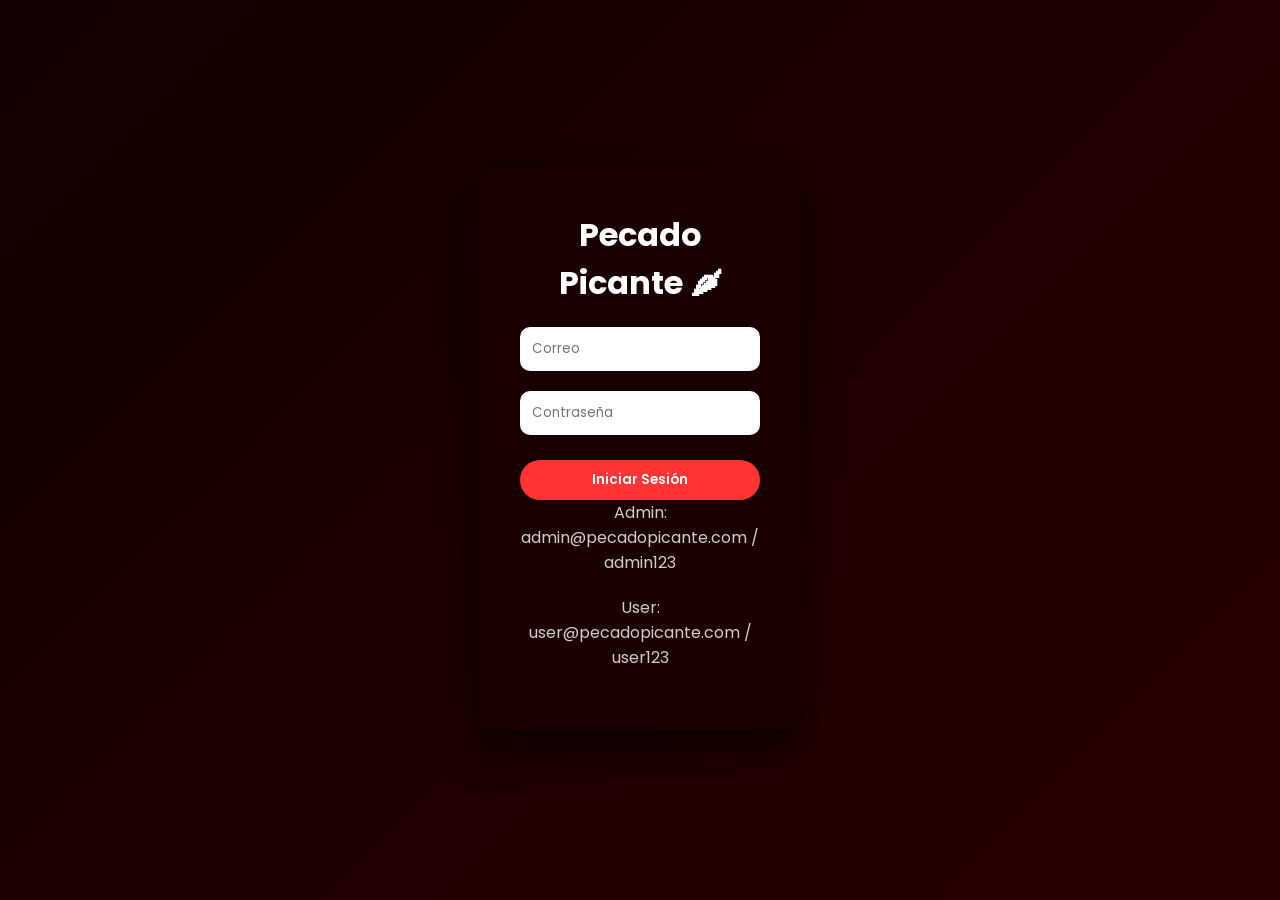
<file: index.html>
<!DOCTYPE html>

<html lang="es">

<head>

<meta charset="UTF-8">
<meta name="viewport" content="width=device-width, initial-scale=1.0">

<title>Pecado Picante 🌶</title>

<link rel="stylesheet" href="css/styles.css">

<link href="https://fonts.googleapis.com/css2?family=Poppins:wght@300;500;700&display=swap" rel="stylesheet">

</head>

<body class="login-body">

<div class="login-box">

<h1>Pecado Picante 🌶</h1>

<input id="email" placeholder="Correo">

<input id="password" type="password" placeholder="Contraseña">

<button onclick="login()">Iniciar Sesión</button>

<p>Admin: admin@pecadopicante.com / admin123</p>
<p>User: user@pecadopicante.com / user123</p>

</div>

<script src="js/auth.js"></script>

</body>

</html>
</file>
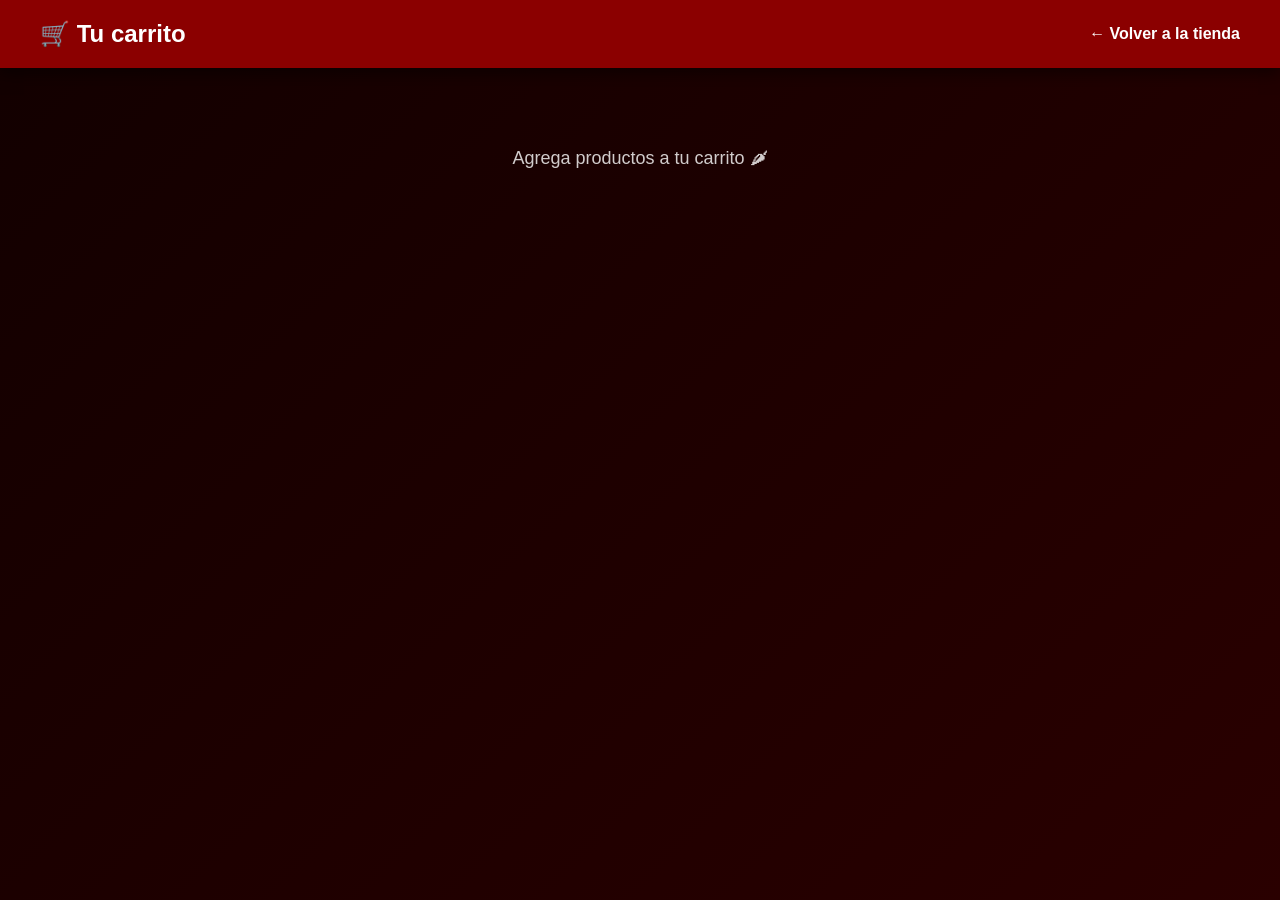
<file: carrito.html>
<!DOCTYPE html>
<html lang="es">

<head>
<meta charset="UTF-8">
<meta name="viewport" content="width=device-width, initial-scale=1.0">
<title>Carrito</title>
<link rel="stylesheet" href="css/styles.css">

<style>
.img-carrito{
  width:70px;
  height:70px;
  object-fit:cover;
  border-radius:10px;
  margin-right:15px;
}

.btn-eliminar{
  background:#ff1f1f;
  border:none;
  padding:8px 12px;
  border-radius:8px;
  color:white;
  cursor:pointer;
  transition:.3s;
}

.btn-eliminar:hover{
  background:#ff4d4d;
  transform:scale(1.05);
}

.btn-cantidad{
  background:#8B0000;
  border:none;
  color:white;
  padding:5px 10px;
  border-radius:5px;
  cursor:pointer;
  margin:0 5px;
  font-weight:bold;
}

.btn-cantidad:hover{
  background:#ff1f1f;
}

.item-info{
  display:flex;
  align-items:center;
  gap:10px;
}

.carrito-total{
  margin-top:20px;
}

.carrito-vacio{
  text-align:center;
  font-size:18px;
  opacity:0.8;
}
</style>

</head>

<body>

<header class="navbar">
<h2>🛒 Tu carrito</h2>
<a href="tienda.html" class="volver">← Volver a la tienda</a>
</header>

<div class="carrito-container">

<div id="carrito" class="carrito-lista"></div>

<div class="carrito-total" id="carrito-total">
<h2>Total: $<span id="total">0</span></h2>

<button onclick="confirmarCompra()" class="btn-comprar" id="btn-pagar">
Confirmar compra 🌶
</button>

</div>

</div>

<script>

let cart = JSON.parse(localStorage.getItem("cart")) || []

let div = document.getElementById("carrito")
let totalEl = document.getElementById("total")

function mostrarCarrito(){

div.innerHTML=""
let total=0

if(cart.length===0){
div.innerHTML="<p class='carrito-vacio'>Agrega productos a tu carrito 🌶</p>"
document.getElementById("carrito-total").style.display="none"
return
}else{
document.getElementById("carrito-total").style.display="block"
}

cart.forEach((p,index)=>{

div.innerHTML+=`

<div class="item-carrito">

<img src="${p.image}" class="img-carrito">

<div class="item-info">
<h3>${p.name}</h3>
<p>$${p.price}</p>

<button class="btn-cantidad" onclick="restar(${index})">-</button>
<span>${p.qty}</span>
<button class="btn-cantidad" onclick="sumar(${index})">+</button>
</div>

<button class="btn-eliminar" onclick="eliminarProducto(${index})">
❌ Eliminar
</button>

</div>

`

total+=p.price*p.qty

})

totalEl.innerText=total

}

function sumar(index){

cart[index].qty+=1
localStorage.setItem("cart",JSON.stringify(cart))
mostrarCarrito()

}

function restar(index){

if(cart[index].qty>1){
cart[index].qty-=1
}else{
if(confirm("¿Eliminar producto?")){
cart.splice(index,1)
}
}

localStorage.setItem("cart",JSON.stringify(cart))
mostrarCarrito()

}

function eliminarProducto(index){

if(confirm("¿Eliminar producto?")){
cart.splice(index,1)
localStorage.setItem("cart",JSON.stringify(cart))
mostrarCarrito()
}

}

mostrarCarrito()

</script>

<script src="js/cart.js"></script>

</body>
</html>
</file>
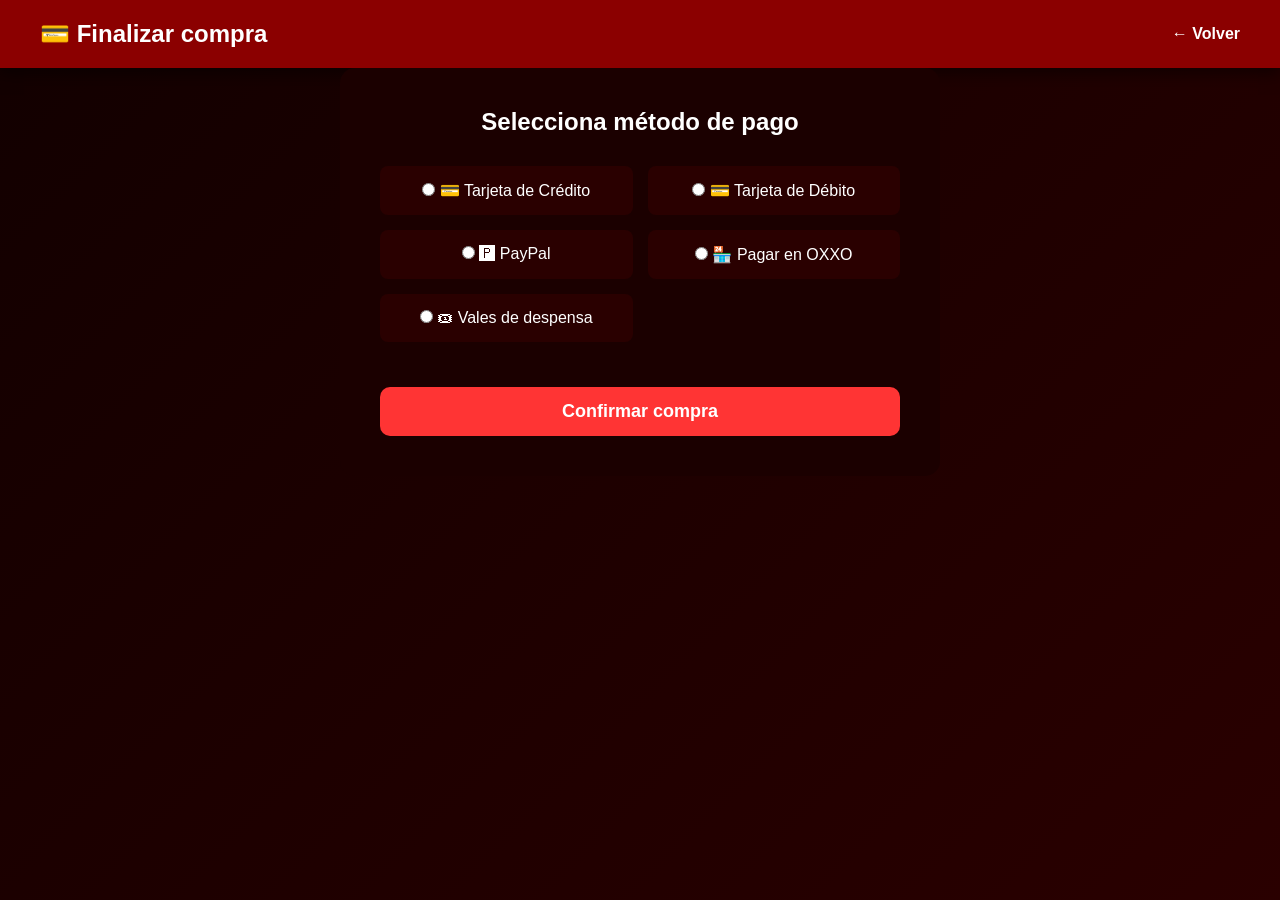
<file: checkout.html>
<!DOCTYPE html>
<html lang="es">

<head>

<meta charset="UTF-8">
<meta name="viewport" content="width=device-width, initial-scale=1.0">

<title>Checkout</title>

<link rel="stylesheet" href="css/styles.css">

</head>

<body>

<header class="navbar">
<h2>💳 Finalizar compra</h2>
<a href="carrito.html" class="volver">← Volver</a>
</header>

<div class="checkout-container">

<h2>Selecciona método de pago</h2>

<div class="metodos-pago">

<label class="metodo">
<input type="radio" name="pago">
💳 Tarjeta de Crédito
</label>

<label class="metodo">
<input type="radio" name="pago">
💳 Tarjeta de Débito
</label>

<label class="metodo">
<input type="radio" name="pago">
🅿 PayPal
</label>

<label class="metodo">
<input type="radio" name="pago">
🏪 Pagar en OXXO
</label>

<label class="metodo">
<input type="radio" name="pago">
🎟 Vales de despensa
</label>

</div>

<button class="btn-comprar" onclick="pagar()">
Confirmar compra
</button>

</div>

<script>

function pagar(){

let cart = JSON.parse(localStorage.getItem("cart")) || []

let products = JSON.parse(localStorage.getItem("products")) || []

let compras = JSON.parse(localStorage.getItem("compras")) || []


cart.forEach(c=>{

let producto = products.find(p=>p.name === c.name)

if(producto && producto.stock > 0){

producto.stock -= 1

compras.push(c)

}

})

localStorage.setItem("products",JSON.stringify(products))

localStorage.setItem("compras",JSON.stringify(compras))

localStorage.removeItem("cart")

alert("Compra realizada 🌶")

window.location="tienda.html"

}

</script>

</body>
</html>
</file>
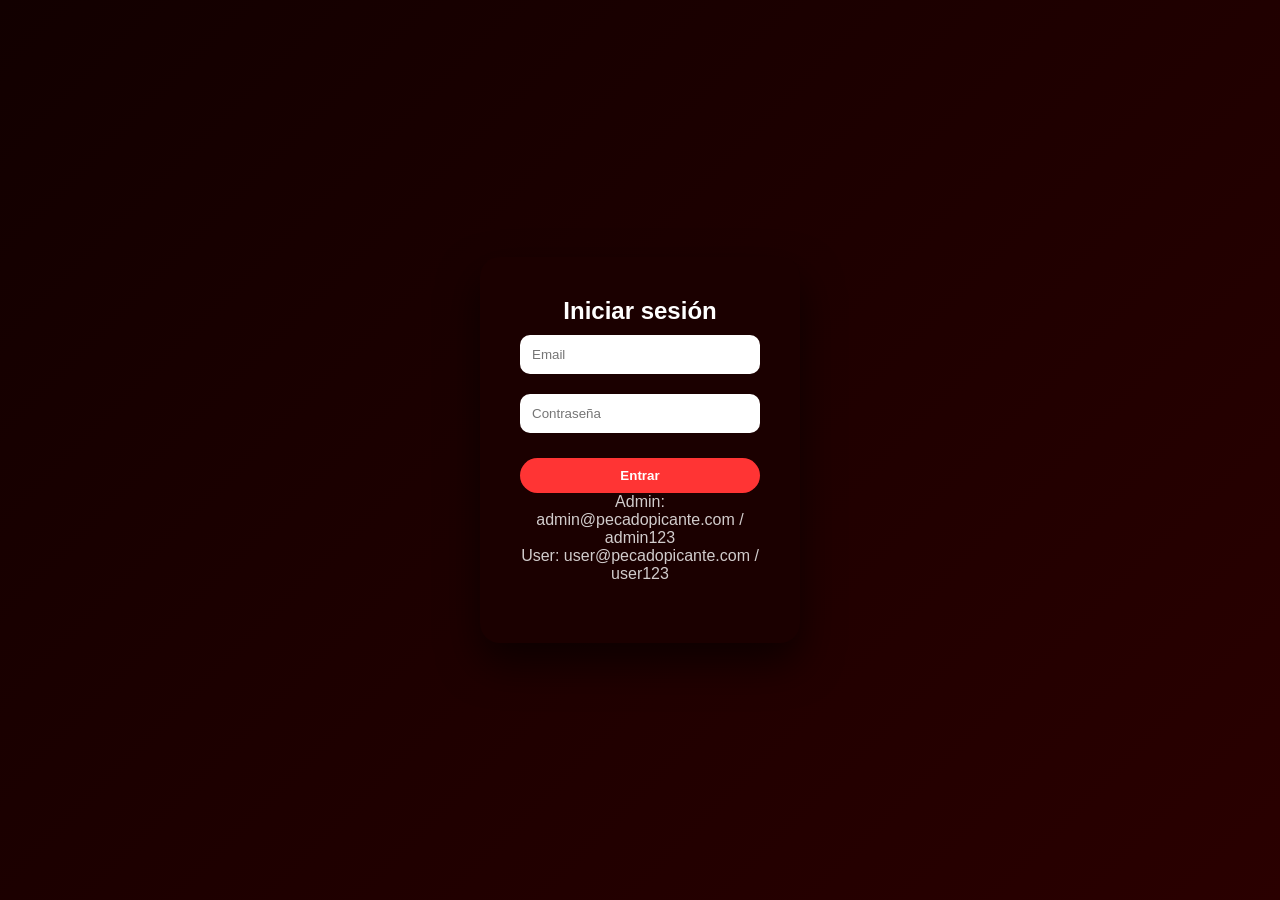
<file: login.html>
<!DOCTYPE html>
<html>
<head>

<title>Login</title>
<link rel="stylesheet" href="css/styles.css">

</head>

<body class="login-body">

<div class="login-box">

<h2>Iniciar sesión</h2>

<input id="email" placeholder="Email">
<input id="password" type="password" placeholder="Contraseña">

<button onclick="login()">Entrar</button>

<p class="demo">
Admin: admin@pecadopicante.com / admin123<br>
User: user@pecadopicante.com / user123
</p>

</div>

<script src="js/auth.js"></script>

</body>
</html>
</file>
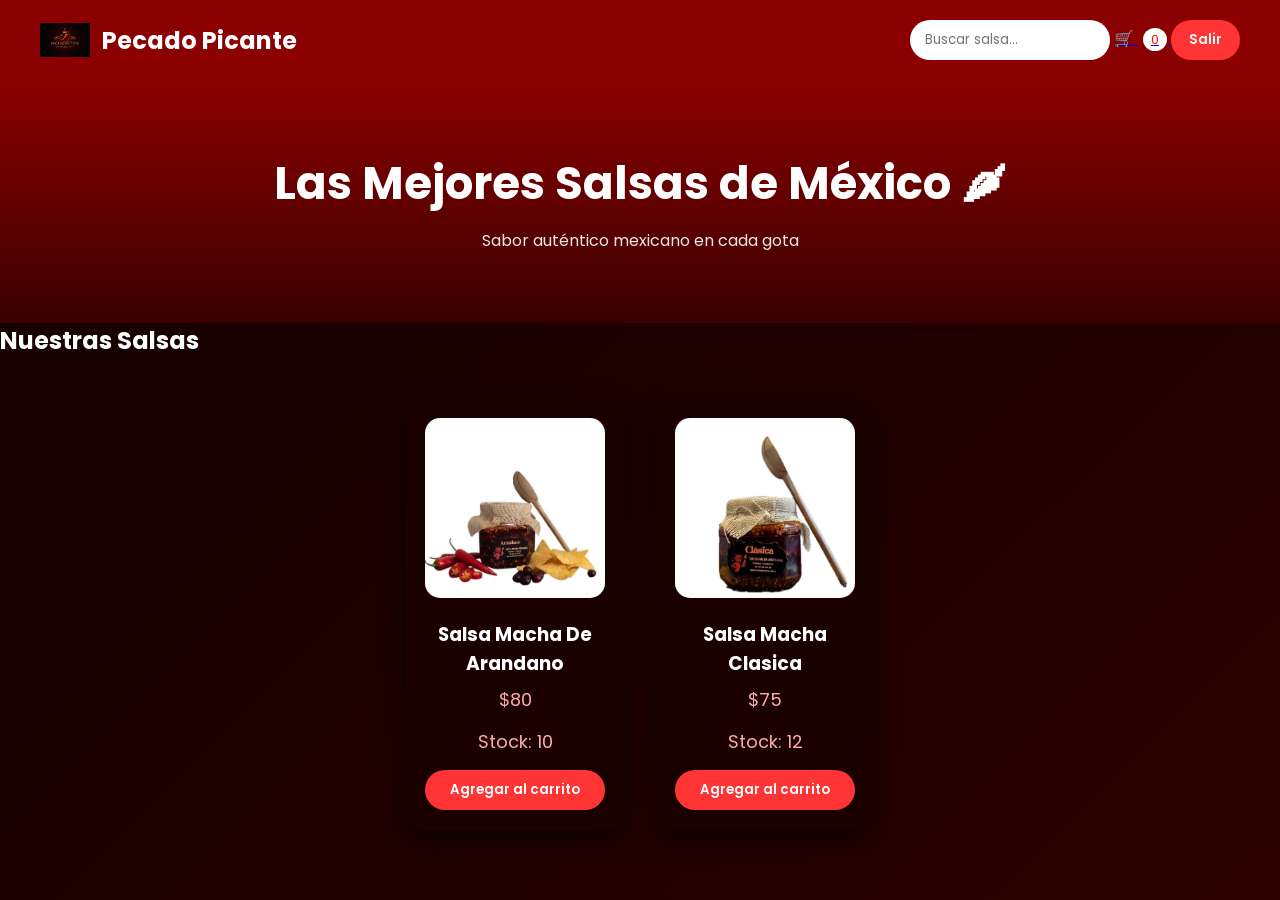
<file: tienda.html>
<!DOCTYPE html>

<html lang="es">

<head>

<meta charset="UTF-8">
<meta name="viewport" content="width=device-width, initial-scale=1.0">

<title>Pecado Picante 🌶</title>

<link rel="stylesheet" href="css/styles.css">

<link href="https://fonts.googleapis.com/css2?family=Poppins:wght@300;400;600;700&display=swap" rel="stylesheet">

</head>

<body>

<header class="navbar">

<div class="logo">

<img src="img/logo.png">

<h2>Pecado Picante</h2>

</div>

<div class="nav-right">

<input id="buscador" placeholder="Buscar salsa..." onkeyup="buscarProducto()">

<a href="carrito.html" class="cart">

🛒 <span id="contador">0</span>

</a>

<button onclick="logout()" class="logout">Salir</button>

</div>

</header>

<section class="hero">

<div class="hero-text">

<h1>Las Mejores Salsas de México 🌶</h1>

<p>Sabor auténtico mexicano en cada gota</p>

</div>

</section>

<section class="products-container">

<h2>Nuestras Salsas</h2>

<div id="productos" class="products"></div>

</section>

<script src="js/cart.js"></script>

<script src="js/products.js"></script>

<script src="js/auth.js"></script>

<script>
updateCart()
</script>

</body>

</html>
</file>
<file: css/styles.css>
*{
margin:0;
padding:0;
box-sizing:border-box;
font-family:'Poppins',sans-serif;
}

/* BODY */

body{
background:linear-gradient(135deg,#120000,#2a0000);
color:white;
min-height:100vh;
}

/* BARRA OFERTA */

.oferta{
background:#ff2a2a;
text-align:center;
padding:8px;
font-weight:600;
letter-spacing:1px;
animation:parpadeo 2s infinite;
}

@keyframes parpadeo{
0%{opacity:1}
50%{opacity:.6}
100%{opacity:1}
}

/* NAVBAR */

.navbar{
display:flex;
justify-content:space-between;
align-items:center;
padding:18px 60px;
background:#8B0000;
box-shadow:0 5px 15px rgba(0,0,0,.5);
}

.logo{
display:flex;
align-items:center;
gap:12px;
}

.logo img{
width:50px;
}

.logo h2{
font-size:24px;
font-weight:700;
}

/* MENU */

.menu{
display:flex;
align-items:center;
gap:20px;
}

/* BUSCADOR */

#buscador{
padding:10px 15px;
border:none;
border-radius:30px;
outline:none;
width:200px;
transition:.3s;
}

#buscador:focus{
width:240px;
}

/* BOTONES */

button{
background:#ff3434;
border:none;
padding:10px 18px;
border-radius:25px;
color:white;
font-weight:600;
cursor:pointer;
transition:.3s;
}

button:hover{
background:#ff5555;
transform:scale(1.05);
}

/* CARRITO */

.carrito{
background:#ff1f1f;
padding:10px 18px;
border-radius:30px;
text-decoration:none;
color:white;
font-weight:600;
transition:.3s;
}

.carrito:hover{
transform:scale(1.1);
background:#ff4040;
}

#contador{
background:white;
color:red;
padding:3px 8px;
border-radius:50%;
font-size:12px;
margin-left:5px;
}

/* HERO */

.hero{
text-align:center;
padding:70px 20px;
background:linear-gradient(180deg,#8B0000,#3a0000);
}

.hero h1{
font-size:45px;
margin-bottom:10px;
}

.hero p{
opacity:.9;
}

/* PRODUCTOS */

.productos-section{
padding:50px;
text-align:center;
}

.productos-section h2{
margin-bottom:40px;
font-size:32px;
}

.productos{
display:grid;
grid-template-columns:repeat(auto-fit,minmax(250px,1fr));
gap:35px;
}

/* CARD PRODUCTO */

.producto{
background:#1b0000;
padding:20px;
border-radius:18px;
box-shadow:0 10px 25px rgba(0,0,0,.6);
transition:.35s;
}

.producto:hover{
transform:translateY(-10px) scale(1.03);
box-shadow:0 20px 40px rgba(0,0,0,.8);
}

.producto img{
width:100%;
height:200px;
object-fit:contain;
margin-bottom:15px;
}

.producto h3{
margin-bottom:8px;
}

.producto p{
margin-bottom:15px;
font-size:18px;
color:#ffaaaa;
}

.producto button{
width:100%;
}

/* LOGIN */

.login-body{
display:flex;
justify-content:center;
align-items:center;
height:100vh;
}

.login-box{
background:#1b0000;
padding:40px;
border-radius:20px;
text-align:center;
width:320px;
box-shadow:0 20px 40px rgba(0,0,0,.6);
}

.login-box h1{
margin-bottom:10px;
}

.login-box p{
margin-bottom:20px;
opacity:.8;
}

.login-box input{
width:100%;
margin:10px 0;
padding:12px;
border-radius:10px;
border:none;
}

.login-box button{
width:100%;
margin-top:15px;
}

/* CARRITO PAGE */

#carrito{
padding:40px;
max-width:900px;
margin:auto;
}

.item-carrito{
display:flex;
justify-content:space-between;
align-items:center;
background:#1b0000;
padding:20px;
margin-bottom:15px;
border-radius:12px;
}

.item-carrito img{
width:70px;
}

/* PAGO */

.pago{
text-align:center;
padding:30px;
background:#1b0000;
margin:30px;
border-radius:15px;
}

/* ADMIN */

.admin{
padding:40px;
display:flex;
flex-direction:column;
gap:15px;
max-width:400px;
margin:auto;
}

.admin input{
padding:12px;
border-radius:8px;
border:none;
}

#inventario{
padding:40px;
display:grid;
grid-template-columns:repeat(auto-fit,minmax(250px,1fr));
gap:20px;
}
/* CONTENEDOR CARRITO */

.carrito-container{
max-width:900px;
margin:auto;
padding:40px 20px;
}

/* LISTA */

.carrito-lista{
display:flex;
flex-direction:column;
gap:20px;
margin-bottom:30px;
}

/* ITEM */

.item-carrito{
background:#1b0000;
padding:20px;
border-radius:12px;
box-shadow:0 10px 20px rgba(0,0,0,.5);
display:flex;
justify-content:space-between;
align-items:center;
}

/* INFO */

.item-info h3{
margin-bottom:5px;
}

.item-info p{
color:#ff9c9c;
}

/* TOTAL */

.carrito-total{
background:#1b0000;
padding:25px;
border-radius:15px;
text-align:center;
box-shadow:0 10px 25px rgba(0,0,0,.6);
}

.btn-comprar{
margin-top:15px;
width:100%;
padding:14px;
font-size:18px;
background:#ff3434;
border:none;
border-radius:10px;
color:white;
cursor:pointer;
transition:.3s;
}

.btn-comprar:hover{
background:#ff5555;
transform:scale(1.05);
}

/* CARRITO VACIO */

.carrito-vacio{
text-align:center;
font-size:18px;
opacity:.8;
}
/* NAVBAR */

.navbar{
display:flex;
justify-content:space-between;
align-items:center;
padding:20px 40px;
background:#8B0000;
}

.volver{
color:white;
text-decoration:none;
font-weight:600;
}

/* CONTENEDOR CARRITO */

.carrito-container{
max-width:800px;
margin:auto;
padding:40px 20px;
}

/* LISTA */

.carrito-lista{
display:flex;
flex-direction:column;
gap:15px;
margin-bottom:30px;
}

/* ITEM */

.item-carrito{
background:#1b0000;
padding:20px;
border-radius:10px;
display:flex;
justify-content:space-between;
align-items:center;
box-shadow:0 5px 15px rgba(0,0,0,.5);
}

/* TOTAL */

.carrito-total{
background:#1b0000;
padding:25px;
border-radius:10px;
text-align:center;
}

.btn-comprar{
margin-top:15px;
padding:14px;
width:100%;
background:#ff3434;
border:none;
border-radius:10px;
font-size:18px;
color:white;
cursor:pointer;
}

/* CHECKOUT */

.checkout-container{
max-width:600px;
margin:auto;
padding:40px;
background:#1b0000;
border-radius:15px;
text-align:center;
}

/* METODOS */

.metodos-pago{
display:grid;
grid-template-columns:1fr 1fr;
gap:15px;
margin:30px 0;
}

.metodo{
background:#2a0000;
padding:15px;
border-radius:8px;
cursor:pointer;
transition:.3s;
}

.metodo:hover{
background:#3a0000;
}

/* CARRITO VACIO */

.carrito-vacio{
text-align:center;
opacity:.7;
font-size:18px;
}
/* PANEL ADMIN */

.admin-header{
display:flex;
justify-content:space-between;
align-items:center;
padding:20px 40px;
background:#8B0000;
}

/* DASHBOARD */

.dashboard{
display:grid;
grid-template-columns:repeat(auto-fit,minmax(200px,1fr));
gap:20px;
padding:40px;
}

.card{
background:#1b0000;
padding:25px;
border-radius:12px;
text-align:center;
box-shadow:0 10px 20px rgba(0,0,0,.5);
}

.card p{
font-size:28px;
margin-top:10px;
color:#ff6a6a;
}

/* PANEL AGREGAR */

.admin-panel{
max-width:500px;
margin:auto;
display:flex;
flex-direction:column;
gap:10px;
padding:20px;
}

.admin-panel input{
padding:12px;
border-radius:8px;
border:none;
}

/* INVENTARIO */

.inventario{
padding:40px;
}

#inventarioLista{
display:grid;
grid-template-columns:repeat(auto-fit,minmax(200px,1fr));
gap:20px;
}

.producto-admin{
background:#1b0000;
padding:15px;
border-radius:10px;
text-align:center;
}

.producto-admin button{
margin-top:10px;
}
/* GRAFICA */

.grafica{
padding:40px;
max-width:800px;
margin:auto;
}

/* COMPRAS */

.compras{
padding:40px;
}

#historialCompras{
display:flex;
flex-direction:column;
gap:10px;
}

.compra{
background:#1b0000;
padding:15px;
border-radius:10px;
}
/* STOCK BAJO */

.low-stock{
color:#ff3b3b;
font-weight:bold;
}

/* TABLA PEDIDOS */

.tabla-pedidos{
width:90%;
margin:40px auto;
border-collapse:collapse;
background:#1b0000;
border-radius:10px;
overflow:hidden;
}

.tabla-pedidos th{
background:#8B0000;
padding:12px;
}

.tabla-pedidos td{
padding:10px;
text-align:center;
border-bottom:1px solid #333;
}

/* FORM ADMIN */

.form{
display:flex;
gap:10px;
justify-content:center;
margin:30px;
flex-wrap:wrap;
}

.form input{
padding:10px;
border:none;
border-radius:8px;
}
.tabla-pedidos{
width:100%;
margin-top:20px;
border-collapse:collapse;
background:#1b0000;
}

.tabla-pedidos th{
background:#8B0000;
padding:10px;
}

.tabla-pedidos td{
padding:10px;
text-align:center;
border-bottom:1px solid #333;
}
/* CONTENEDOR DE PRODUCTOS */
#productos{
    display:flex;
    flex-wrap:wrap;
    justify-content:center;
    gap:30px;
    padding:40px 20px;
}

/* TARJETA PRODUCTO */
.producto{
    width:220px;
    background:#1b0000;
    padding:20px;
    border-radius:18px;
    text-align:center;
    box-shadow:0 10px 25px rgba(0,0,0,.6);
    transition:.3s;
}

.producto:hover{
    transform:translateY(-8px) scale(1.03);
}

/* IMAGEN */
.producto img{
    width:180px;
    height:180px;
    object-fit:cover;
    border-radius:15px;
    margin-bottom:15px;
}
.img-carrito{
width:70px;
height:70px;
height:70px;
object-fit:cover;
border-radius:10px;
margin-right:15px;
}
.btn-eliminar{
background:#ff1f1f;
border:none;
padding:8px 12px;
border-radius:8px;
color:white;
cursor:pointer;
transition:.3s;
}

.btn-eliminar:hover{
background:#ff4d4d;
transform:scale(1.05);
}
</file>
